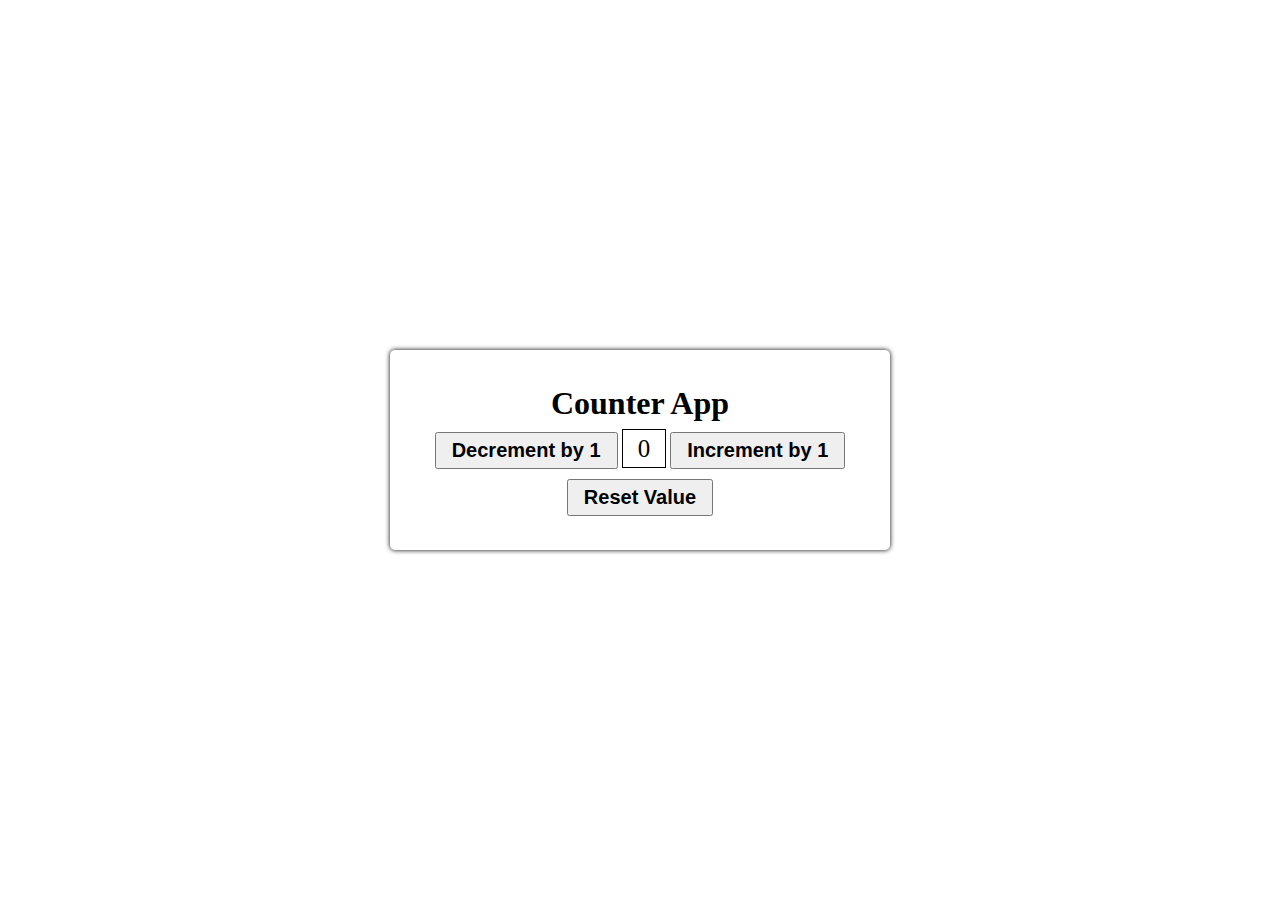
<file: counterApp js project/index.html>
<!DOCTYPE html>
<html lang="en">
  <head>
    <meta charset="UTF-8" />
    <meta http-equiv="X-UA-Compatible" content="IE=edge" />
    <meta name="viewport" content="width=device-width, initial-scale=1.0" />
    <title>Counter App</title>

    <!-- adding the css file -->
    <link rel="stylesheet" href="./styles.css" />
  </head>
  <body>
    <!-- for counter app card -->
    <div class="container">
      <h1>Counter App</h1>

      <div>
        <button id="decrementBtn">Decrement by 1</button>
        <span id="displayValue">0</span>
        <button id="incrementBtn">Increment by 1</button>
      </div>

      <!-- button to reset the value -->
      <button id="resetBtn">Reset Value</button>
    </div>
  </body>

  <!-- adding the js file -->
  <script src="./script.js"></script>
</html>
</file>
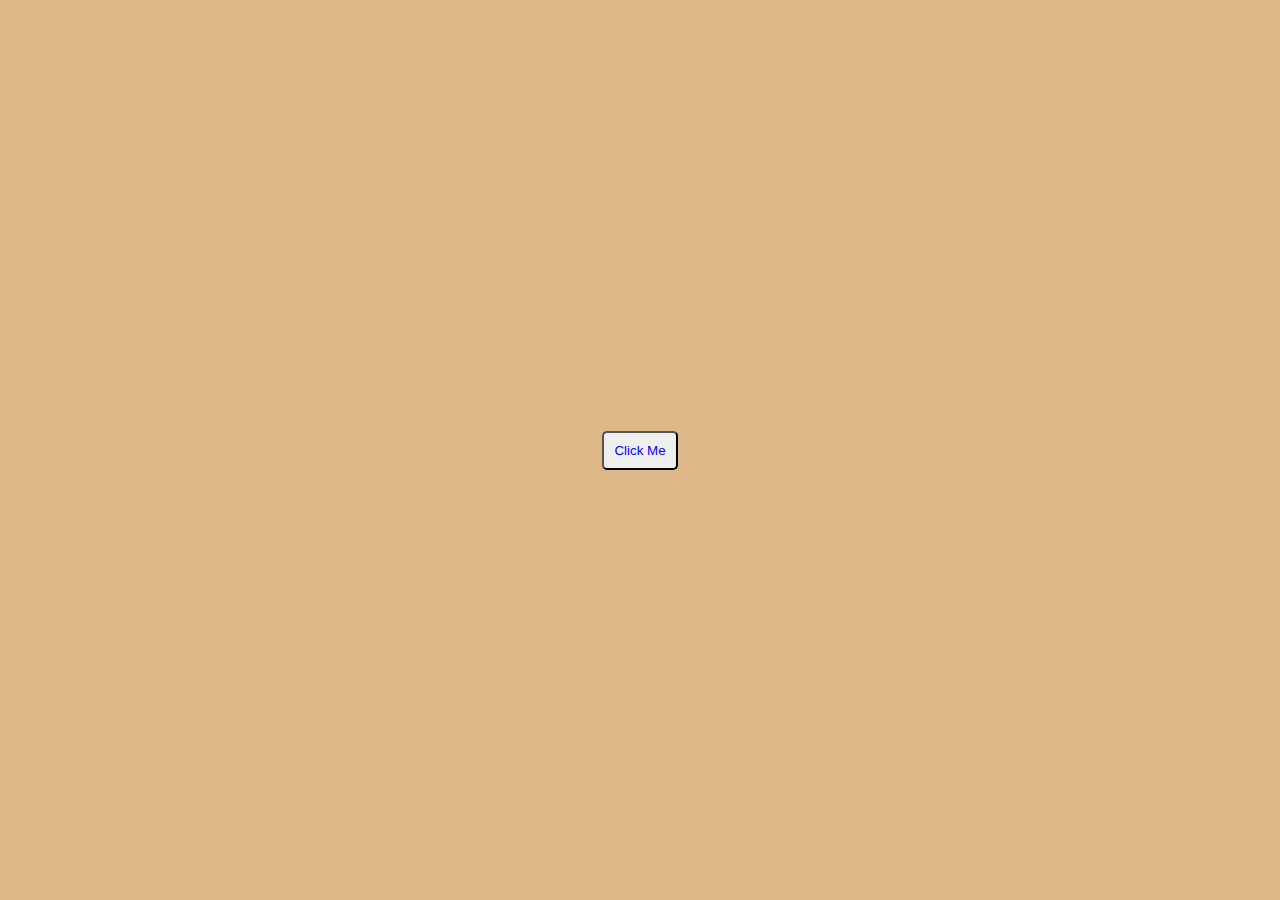
<file: EventListnerProject/01 OneClick/index.html>
<!DOCTYPE html>
<html lang="en">
<head>
    <meta charset="UTF-8">
    <meta name="viewport" content="width=device-width, initial-scale=1.0">
    <title>Document</title>
    <link rel="stylesheet" href="./styles.css">
</head>
<body id="body">
    <div>
        <button id="button">Click Me</button>
    </div>
</body>
<script src="./script.js"></script>
</html>
</file>
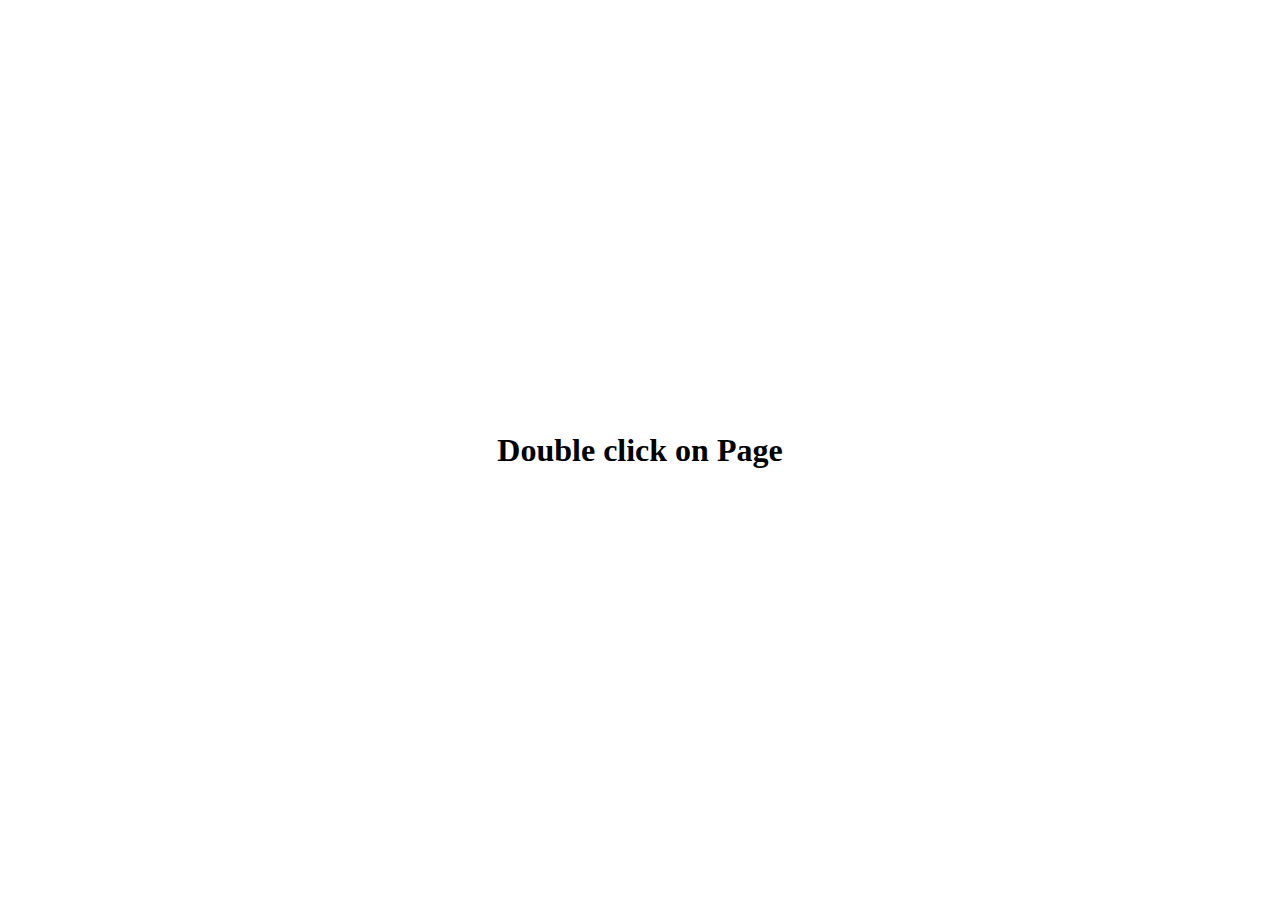
<file: EventListnerProject/02 DoubleClick/index.html>
<!DOCTYPE html>
<html lang="en">
<head>
    <meta charset="UTF-8">
    <meta name="viewport" content="width=device-width, initial-scale=1.0">
    <title>Document</title>
    <link rel="stylesheet" href="./styles.css">
</head>
<body id="body">
    <div>
        <h1 id="h1">Double click on Page</h1>
    </div>
</body>
<script src="./script.js"></script>
</html>
</file>
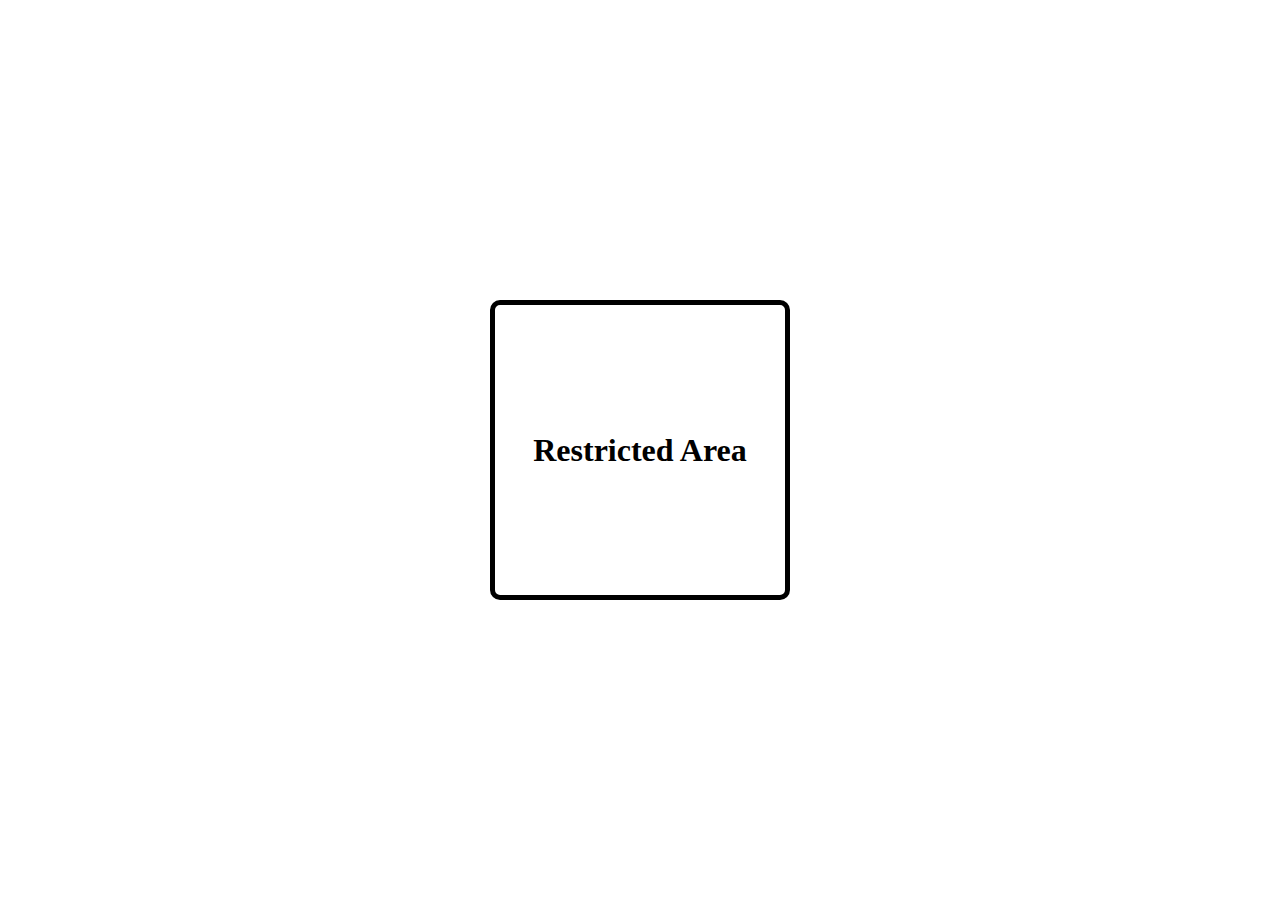
<file: EventListnerProject/03 MouseOver/index.html>
<!DOCTYPE html>
<html lang="en">
<head>
    <meta charset="UTF-8">
    <meta name="viewport" content="width=device-width, initial-scale=1.0">
    <title>Document</title>
    <link rel="stylesheet" href="./style.css">
</head>
<body id="body">
    <div id="div">
        <h1 id="h1">Restricted Area</h1>
    </div>
</body>
<script src="./script.js"></script>
</html>
</file>
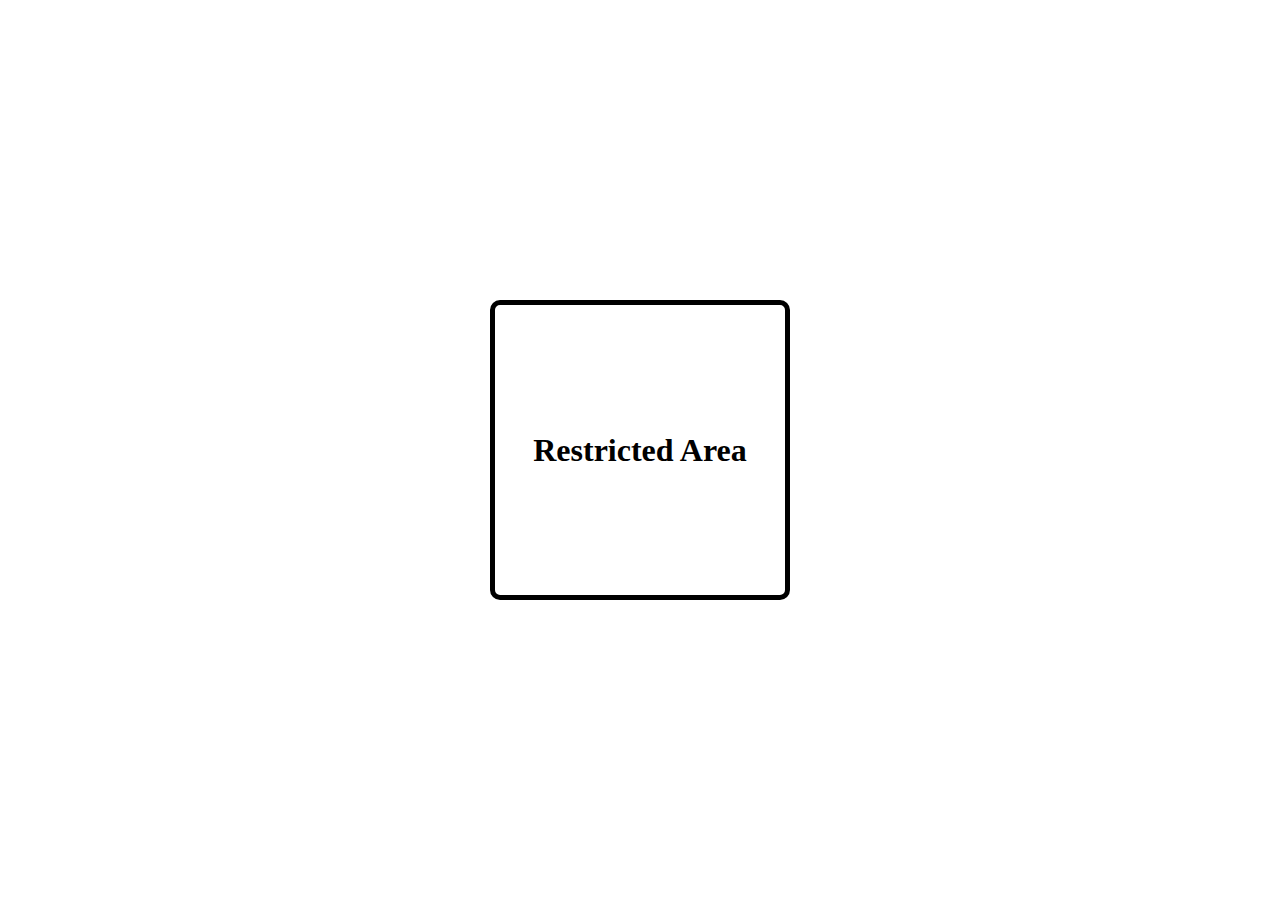
<file: EventListnerProject/04 MouseOut/index.html>
<!DOCTYPE html>
<html lang="en">
<head>
    <meta charset="UTF-8">
    <meta name="viewport" content="width=device-width, initial-scale=1.0">
    <title>Document</title>
    <link rel="stylesheet" href="./styles.css">
</head>
<body id="body">
    <div id="div">
        <h1 id="h1">Restricted Area</h1>
    </div>
</body>
<script src="./script.js"></script>
</html>
</file>
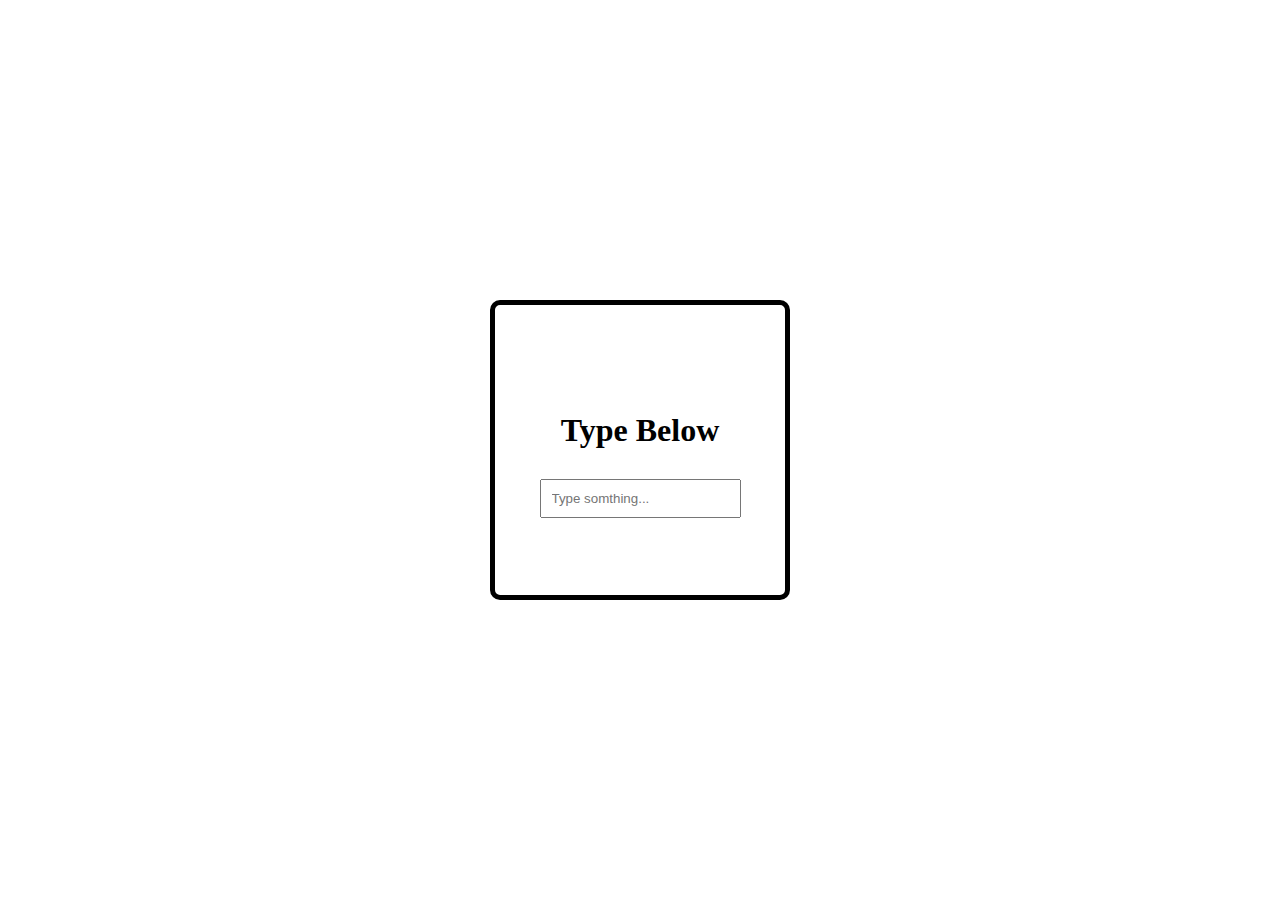
<file: EventListnerProject/05 OneKeyPress/index.html>
<!DOCTYPE html>
<html lang="en">
<head>
    <meta charset="UTF-8">
    <meta name="viewport" content="width=device-width, initial-scale=1.0">
    <title>Document</title>
    <link rel="stylesheet" href="./styles.css">
</head>
<body id="body">
    <div id="div" type="text" >
        <h1 id="h1">Type Below</h1>
        <input id="input" type="text" placeholder="Type somthing..."/>
    </div>
</body>
<script src="./script.js"></script>
</html>
</file>
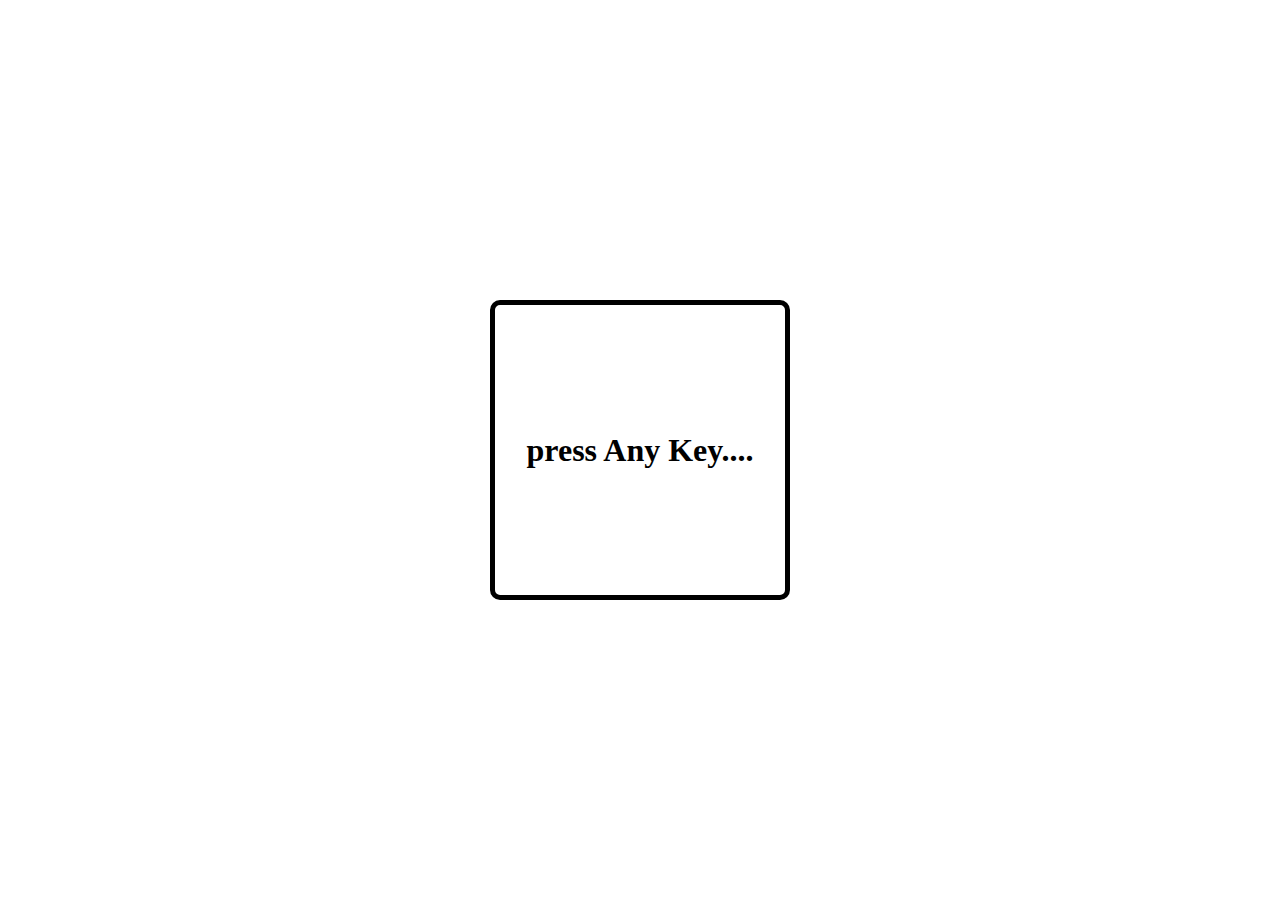
<file: EventListnerProject/06 KeyDown-KeyUp/index.html>
<!DOCTYPE html>
<html lang="en">
<head>
    <meta charset="UTF-8">
    <meta name="viewport" content="width=device-width, initial-scale=1.0">
    <title>Document</title>
    <link rel="stylesheet" href="./styles.css">
</head>
<body id="body">
    <div id="div">
        <h1 id="h1">press Any Key....</h1>
    </div>
</body>
<script src="./script.js"></script>
</html>
</file>
<file: EventListnerProject/01 OneClick/styles.css>
*{
    margin: 0;
    padding: 0;
    outline: 0;
    box-sizing: border-box;
    overflow: hidden;
}

body{
    height: 100vh;
    background-color: burlywood;
    display: flex;
    align-items: center;
    justify-content: center;
}

button{
    padding: 10px;
    border-radius: 5px;
    color: blue;
}

button:hover{
    background-color: red;
    color: white;
    transition: 1.5s;
}
</file>
<file: EventListnerProject/02 DoubleClick/styles.css>
*{
    margin: 0;
    padding: 0;
    box-sizing: border-box;
}

body{
    height: 100vh;
    display: flex;
    justify-content: center;
    align-items: center;
}
</file>
<file: EventListnerProject/03 MouseOver/style.css>
*{
    margin: 0;
    padding: 0;
    box-sizing: border-box;
}

body{
    height: 100vh;
    width: 100vw;
    display: flex;
    justify-content: center;
    align-items: center;
}

#div{
    height: 300px;
    width: 300px;
    border: 5px solid black;
    border-radius: 10px;
    box-shadow: 0,0,5;
    display: flex;
    justify-content: center;
    align-items: center;
    background-color: transparent;
}

#h1{
    margin: 20px;
    padding: 10px;
    text-align: center;
}
</file>
<file: EventListnerProject/04 MouseOut/styles.css>
*{
    margin: 0;
    padding: 0;
    box-sizing: border-box;
}

body{
    height: 100vh;
    width: 100vw;
    display: flex;
    justify-content: center;
    align-items: center;
}

#div{
    height: 300px;
    width: 300px;
    border: 5px solid black;
    border-radius: 10px;
    box-shadow: 0,0,5;
    display: flex;
    justify-content: center;
    align-items: center;
    background-color: transparent;
}

#h1{
    margin: 20px;
    padding: 10px;
    text-align: center;
}
</file>
<file: EventListnerProject/05 OneKeyPress/styles.css>
*{
    margin: 0;
    padding: 0;
    box-sizing: border-box;
}

body{
    height: 100vh;
    width: 100vw;
    display: flex;
    justify-content: center;
    align-items: center;
}

#div{
    height: 300px;
    width: 300px;
    border: 5px solid black;
    border-radius: 10px;
    box-shadow: 0,0,5;
    display: flex;
    flex-direction: column;
    justify-content: center;
    align-items: center;
    background-color: transparent;
}

#h1{
    margin: 20px;
    padding: 10px;
    text-align: center;
}

#input{
    padding: 10px;
}
</file>
<file: EventListnerProject/06 KeyDown-KeyUp/styles.css>
*{
    margin: 0;
    padding: 0;
    box-sizing: border-box;
}

body{
    height: 100vh;
    width: 100vw;
    display: flex;
    justify-content: center;
    align-items: center;
}

#div{
    height: 300px;
    width: 300px;
    border: 5px solid black;
    border-radius: 10px;
    box-shadow: 0,0,5;
    display: flex;
    justify-content: center;
    align-items: center;
    background-color: transparent;
}

#h1{
    margin: 20px;
    padding: 10px;
    text-align: center;
}
</file>
<file: counterApp js project/styles.css>
/* css reset */
* {
    margin: 0;
    padding: 0;
    outline: 0;
    box-sizing: border-box;
  }
  
  body {
    height: 100vh;
    display: flex;
    align-items: center;
    justify-content: center;
  }
  
  /* designing the counter container */
  .container {
    height: 200px;
    width: 500px;
    display: flex;
    justify-content: center;
    align-items: center;
    flex-direction: column;
    gap: 10px;
    box-shadow: 0 0 5px black;
    padding: 20px;
    border-radius: 5px;
  }
  
  /* designing the buttons */
  button {
    padding: 5px 15px;
    font-size: 20px;
    font-weight: bold;
  }
  
  #displayValue {
    font-size: 25px;
    padding: 5px 15px;
    border: 1px solid black;
  }
</file>
